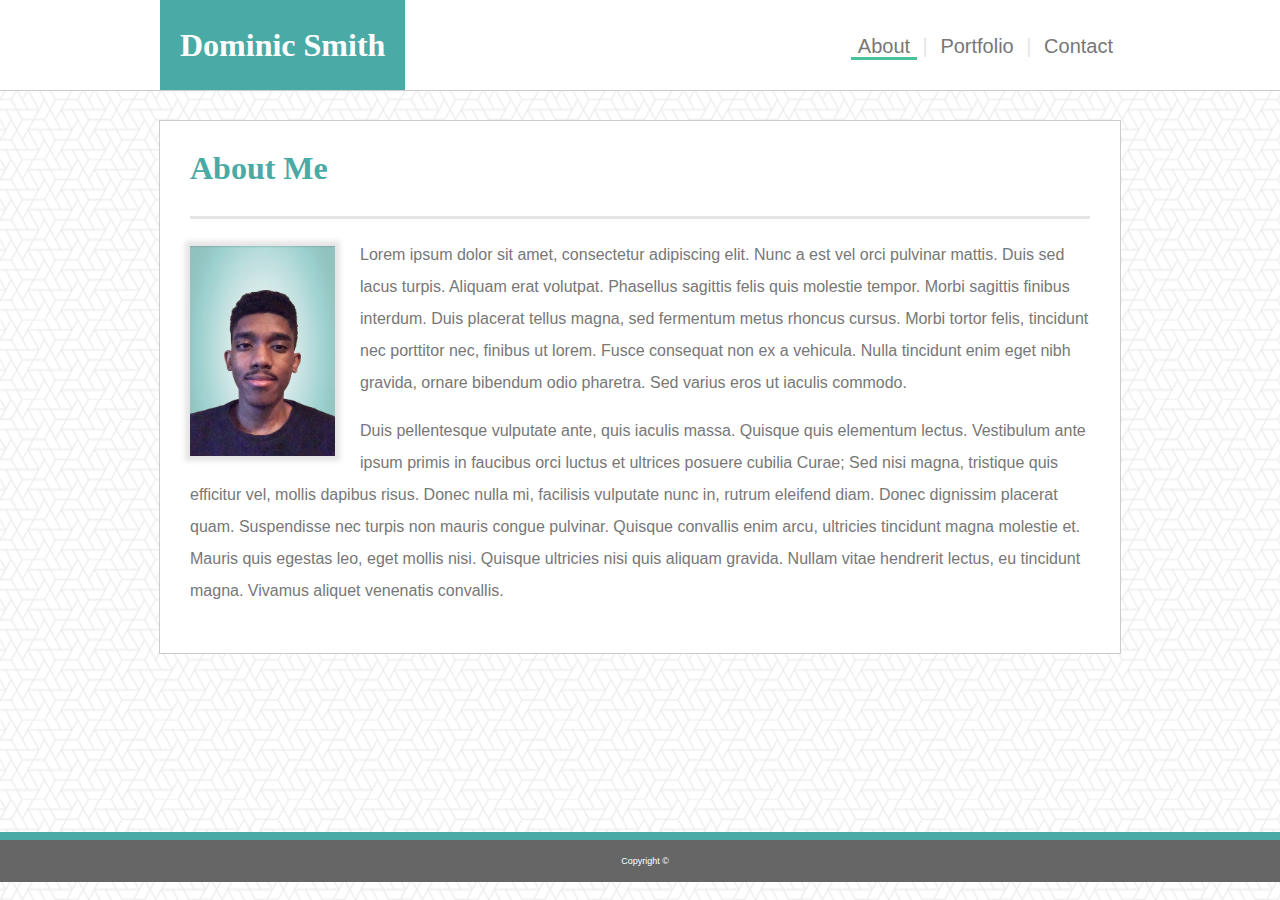
<file: index.html>
<!DOCTYPE html>

<html>
    <head>
        <meta charset="UTF-8" />
        <title>About</title>
        <link rel="stylesheet" type="text/css" href="assets/css/style.css" />
    </head>

    <body>
        <header>
            <div class="heading">
                <h1 class="name">Dominic Smith</h1>
                <nav id="Nav">
                    <a id="currentPage" href="index.html">About</a> |
                    <a href="portfolio.html">Portfolio</a> |
                    <a href="contact.html">Contact</a>
                </nav>
            </div>
        </header>
        <div class="wrapper">
        <div class="contentHolder">
            <h1>About Me</h1>
            <div class="content">
                <img id="profilePic" src="assets/images/profile.jpg" alt="Picture of Dominic" height="210" width="145">
                <p>
                Lorem ipsum dolor sit amet, consectetur adipiscing elit. Nunc a est vel orci pulvinar mattis. Duis sed lacus turpis. Aliquam erat volutpat. Phasellus sagittis felis quis molestie tempor. Morbi sagittis finibus interdum. Duis placerat tellus magna, sed fermentum metus rhoncus cursus. Morbi tortor felis, tincidunt nec porttitor nec, finibus ut lorem. Fusce consequat non ex a vehicula. Nulla tincidunt enim eget nibh gravida, ornare bibendum odio pharetra. Sed varius eros ut iaculis commodo.
                </p>
                <p>
                Duis pellentesque vulputate ante, quis iaculis massa. Quisque quis elementum lectus. Vestibulum ante ipsum primis in faucibus orci luctus et ultrices posuere cubilia Curae; Sed nisi magna, tristique quis efficitur vel, mollis dapibus risus. Donec nulla mi, facilisis vulputate nunc in, rutrum eleifend diam. Donec dignissim placerat quam. Suspendisse nec turpis non mauris congue pulvinar. Quisque convallis enim arcu, ultricies tincidunt magna molestie et. Mauris quis egestas leo, eget mollis nisi. Quisque ultricies nisi quis aliquam gravida. Nullam vitae hendrerit lectus, eu tincidunt magna. Vivamus aliquet venenatis convallis.
                </p>
            </div>
        </div>
        </div>
        <div class="footer">
            Copyright &copy;
        </div>
    </body>
</html>
</file>
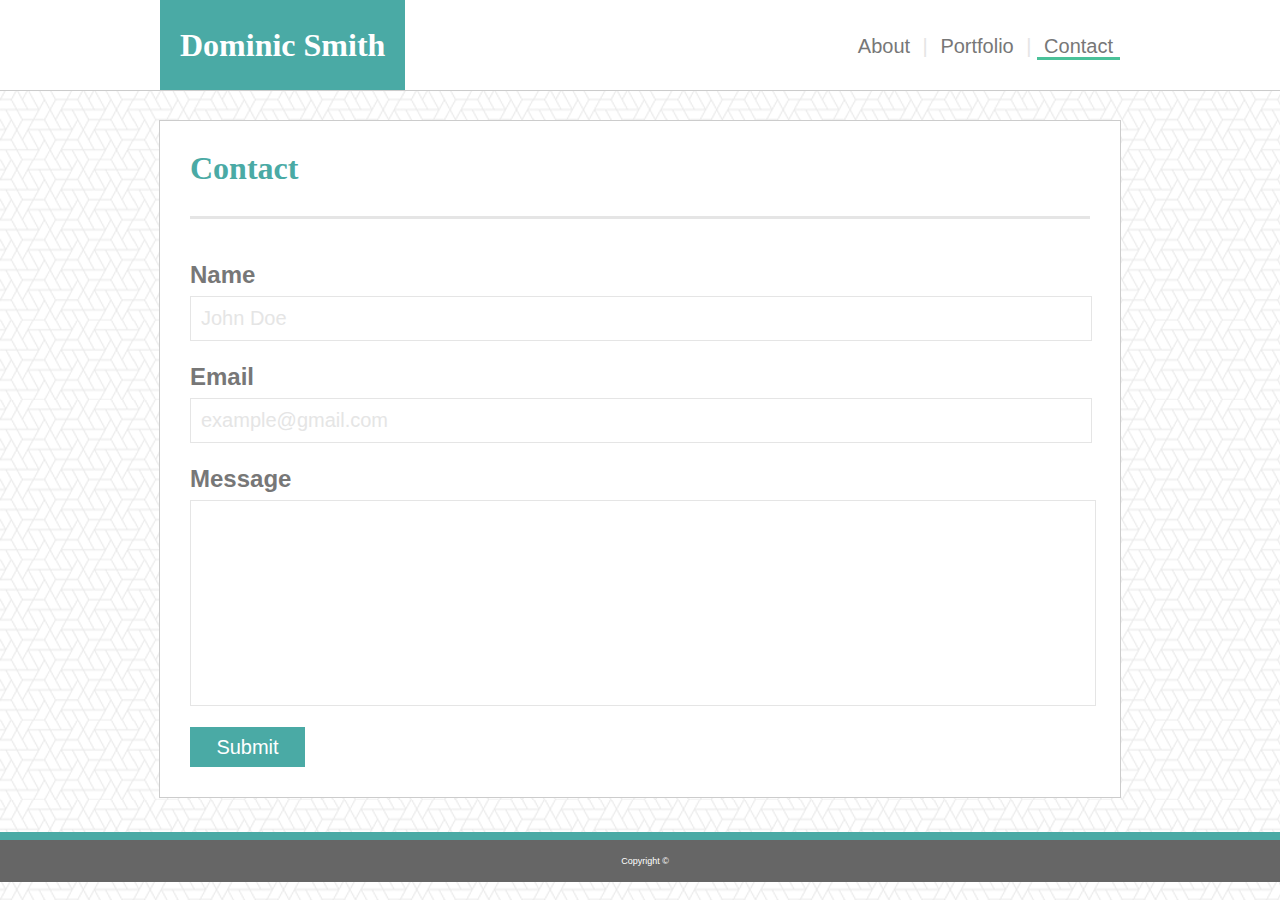
<file: contact.html>
<!DOCTYPE html>

<html>
    <head>
        <meta charset="UTF-8" />
        <title>Contact</title>
        <link rel="stylesheet" type="text/css" href="assets/css/style.css" />
    </head>

    <body>
            <header>
                <div class="heading">
                    <h1 class="name">Dominic Smith</h1>
                    <nav id="Nav">
                        <a href="index.html">About</a> |
                        <a href="portfolio.html">Portfolio</a> |
                        <a id="currentPage" href="contact.html">Contact</a>
                    </nav>
                </div>
            </header>
            <div class="wrapper">
            <div class="contentHolder">
                <h1>Contact</h1>
                <div class="content">
                    <form>
                        <h2>Name</h2>
                        <input placeholder="John Doe">
                        <h2>Email</h2>
                        <input placeholder="example@gmail.com">
                        <h2>Message</h2>
                        <textarea></textarea>
                        <button id="submit">Submit</button>
                    </form>
                </div>
            </div>
            </div>
            <div class="footer">
                Copyright &copy;
            </div>
        </body>
</html>
</file>
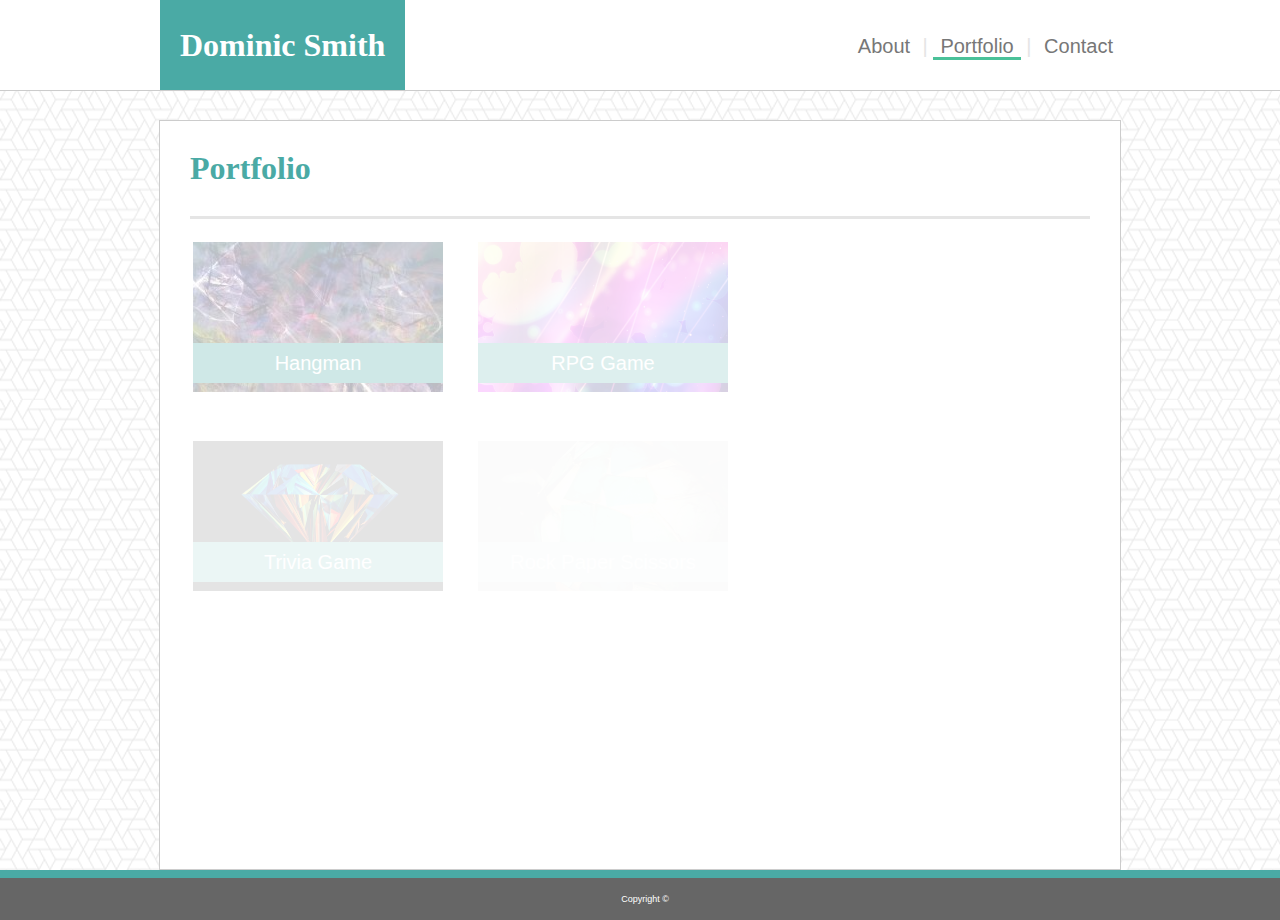
<file: portfolio.html>
<!DOCTYPE html>

<html>
    <head>
        <meta charset="UTF-8" />
        <title>Portfolio</title>
        <link rel="stylesheet" type="text/css" href="assets/css/style.css" />
    </head>

    <body>
            <header>
                <div class="heading">
                    <h1 class="name">Dominic Smith</h1>
                    <nav id="Nav">
                        <a href="index.html">About</a> |
                        <a id="currentPage" href="portfolio.html">Portfolio</a> |
                        <a href="contact.html">Contact</a>
                    </nav>
                </div>
            </header>
            <div class="wrapper">
            <div class="contentHolder">
                <h1>Portfolio</h1>
                <div class="content">
                    <div id="container" class="imageContainer"></div>
                </div>
            </div>
            <div class="footer">
                Copyright &copy;
            </div>
            </div>
            <script type="text/javascript" src="javascript.js"></script>
        </body>
</html>
</file>
<file: assets/css/style.css>
/* Setting up the main defaults of the page */
html,body {
    font-family: 'Arial', 'Helvetica Neue', Helvetica, sans-serif;
    color: #777777;
    margin: 0;
    padding: 0;
    line-height: 32px;
}

/* Adding flavor to the webpage */
body {
    background-image: url("../images/hex.png");
}

/* Where my name and the navigation bar resides */
header {
    background-color: #fff;
    position: fixed;
    width: 100%;
    height: 90px;
    top: 0;
    border-bottom-style: solid;
    border-bottom-width: thin;
    border-bottom-color: #ccc;
    z-index: 1000;
}

/* Mainly used for my name */
h1 {
    font-family: 'Georgia', Times, 'Times New Roman', serif;
    color: #4aaaa5;
    padding: 10px 30px;
}


/* Adjusting size of the contents within my header to match my main content */
.heading {
    width: 960px;
    margin: 0 auto;
}

/* The styling for my name */
.name {
    color: #fff;
    background-color: #4aaaa5;
    line-height: 90px;
    text-align: center;
    position: relative;
    margin: 0;
    padding: 0 20px 0 20px;
    float: left;
}

/* My Navigation Bar */
/* I used #E5E5E5 instead of #7777772d since it's compatible with my other browsers*/
/* Had to use an id instead of the nav tag since the colors didn't seem to change when using the tag */
#Nav {
    color: #E5E5E5;
    font-size: 20px;
    float: right;
    margin: 30px 0;
    right: 0;
}

/* Editing the links to not have underlines, and made them darker than the | separators */
#Nav a {
    color: #777777; /* Would rather use #B4B4B4 */
    text-decoration: none;
    padding: 0 7px;
}

/* Just to add a nice design under the anchors */
#Nav a:hover {
    border-bottom-style: solid; 
    border-bottom-color: #4AC199;
}

/* To keep the border design under the anchor resembling the current page */
#currentPage {
    border-bottom-style: solid; 
    border-bottom-color: #4AC199;
}

/* Designing and sizing of the background for the main content */
.contentHolder {
    width: 960px;
    margin: 120px auto;
    margin-bottom: 0;
    position: relative;
    background: white;
    border-style: solid;
    border-width: thin;
    border-color: #ccc;
}

/* Setting up the boundaries of the main content and adding the border design udner the heading*/
.content {
    margin: 10px 30px;
    padding: 20px 0;
    border-top: solid;
    border-top-color: #E5E5E5;
}

/* Margin used to align picture with text while float was used to wrap the text around the image */
#profilePic {
    float: left;
    margin-right: 25px;
    margin-top: 7px;
    box-shadow: 0 0 5px 5px #E5E5E5;
}

/* Making sure the p tag sticks towards the top of the content */
.content p {
    margin-top: 0;
}

/* Individual headnigs for each page */
/* Used margin-bottom to provide a nice amount of spacing between the heading and the content */
h2 {
    margin-bottom: 5px;
}

/* Making sure the border of my inputs/textarea isn't too dark nor thick */
/* Made the sizing align with the border above the main content */
input,textarea {
    width: 100%;
    font-size: 20px;
    color: #777777;
    border-color: #E5E5E5;
    border-style: solid;
    border-width: thin;
}

/* Making sure the style stays the same and adding effects to other browsers */
textarea:focus, input:focus {
    color: #777777;
    border-color: #4AC199;
}
/* Making sure the text area has a nice default size for aesthetic purposes
and because that's how the homework example looks.
*/
/* Made it so the textarea can't be resized by people viewing the page */
textarea {
    height: 200px;
    resize: none;
}

/* Used 890 width instead of 100% to compensate for the 10px padding */
/* (100%=900px on my page) */
input {
    width: 890px;
    padding: 10px 0 10px 10px;
}

/* Setting up the placeholder text color for the most popular browsers */
::placeholder {
    color: #E5E5E5;
}

::-webkit-input-placeholder {
    color: #E5E5E5;
}

:-ms-input-placeholder {
    color: #E5E5E5
}

/* Used to stylize the submit button, also used an id for when it's time to add javascript */
#submit {
    color: white;
    background: #4aaaa5;
    font-size: 20px;
    text-align: center;
    margin-top: 10px;
    padding: 10px;
    border: none;
    line-height: 20px;
    width: 115px;
}

/* Added some hover effects to sprinkle in some extra style on the button */
#submit:hover {
    cursor: pointer;
    background-color: #4AC199;
}

/* Used for setting up the default design for the gallery navigation of my portfolio */
.images {
    height: 150px;
    width: 250px;
    margin-right: 35px;
    margin-bottom: 30px;
    display: inline-block;
    /* float: left; */
    position: relative;
    background-repeat: no-repeat;
    background-size: 100% 100%;
    opacity: 0;
}

/* Used to give an overlay/button type of effect to the gallery so viewers will know they're accessible */
.images:hover {
    cursor: pointer;
    box-shadow: 0 0 3px 2px #4AC199;
}

/* Changed the background of the text to stand out from the non-hovered items */
.images:hover .imageLabel {
    background-color: #4AC199;
}

.images:hover .fading {
    opacity: 0.5;
}

/* The smaller width causes the images to be in columns of two */
/* The overflow is set to auto to allow the main content's background to include the gallery */
.imageContainer {
    width: 70%;
    overflow: auto;
    padding: 3px 0 0 3px;
}

/* Attempting to make my own carousel */
.fading {
    position: relative;
    z-index: 5;
    transition: opacity 0.5s ease-in-out;
    -webkit-transition: opacity 0.5 ease-in-out;
}

.fadeEffect {
    z-index: 0;
    position: absolute;
    bottom: 0px;
    opacity: 1;
}

/* Designing the banner of text along the gallery thumnbnails */
.imageLabel {
    color: #fff;
    background: #4aaaa5;
    z-index: 100;
    text-align: center;
    position: relative;
    font-size: 20px;
    line-height: 40px;
    bottom: 60px;
    }

/* Designs and placement for my page's footer */
.wrapper {
    min-height: calc(100vh - 188px);
}

.footer {
    position: absolute;
    width: 100%;
    background-color: #666666;
    border-top: 8px solid #4aaaa5;
    text-align: center;
    color: white;
    padding: 5px;
    font-size: 9px;
    z-index: 1000;
}
</file>
